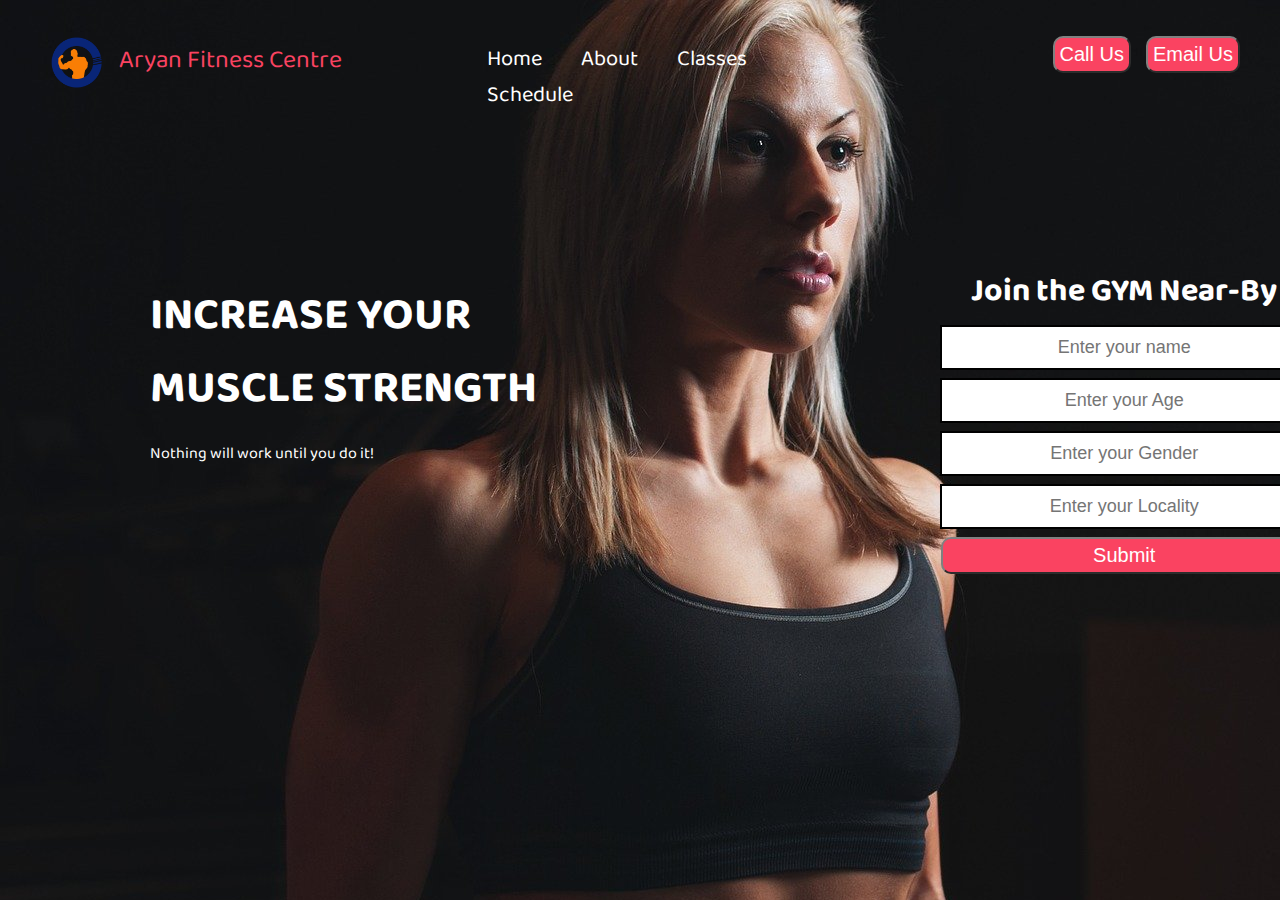
<file: Fitness Center/index.html>
<!DOCTYPE html>
<html lang="en">

<head>
    <meta charset="UTF-8">
    <meta http-equiv="X-UA-Compatible" content="IE=edge">
    <meta name="viewport" content="width=device-width, initial-scale=1.0">
    <title>Aryan Fitness</title>
    <link rel="stylesheet" href="style.css">
    <link rel="preconnect" href="https://fonts.googleapis.com">
    <link rel="preconnect" href="https://fonts.gstatic.com" crossorigin>
    <link href="https://fonts.googleapis.com/css2?family=Baloo+Bhai+2&display=swap" rel="stylesheet">
</head>

<body>
    <header class="header">
        <div class="left">
            <img src="img/logo.png" alt="">
            <div>Aryan Fitness Centre</div>
        </div>
        <div class="mid">
            <ul class="navbar">
                <li><a href="#">Home</a></li>
                <li><a href="#">About</a></li>
                <li><a href="#">Classes</a></li>
                <li><a href="#">Schedule</a></li>
            </ul>
        </div>
        <div class="right">
            <button class="btn">Call Us</button>
            <button class="btn">Email Us</button>
        </div>
    </header>
    <div class="content">
        <h2>INCREASE YOUR</h2>
        <h2>MUSCLE STRENGTH</h2>
        <p>Nothing will work until you do it!</p>
    </div>
    <div class="container">
        <h1>Join the GYM Near-By</h1>
        <form action="noaction.php">
            <div class="form-group">
                <input type="text" name="" placeholder="Enter your name">
            </div>
            <div class="form-group">
                <input type="text" name="" placeholder="Enter your Age">
            </div>
            <div class="form-group">
                <input type="text" name="" placeholder="Enter your Gender">
            </div>
            <div class="form-group">
                <input type="text" name="" placeholder="Enter your Locality">
            </div>
            <button class="btn" id="submit">Submit</button>
        </form>
    </div>
</body>

</html>
</file>
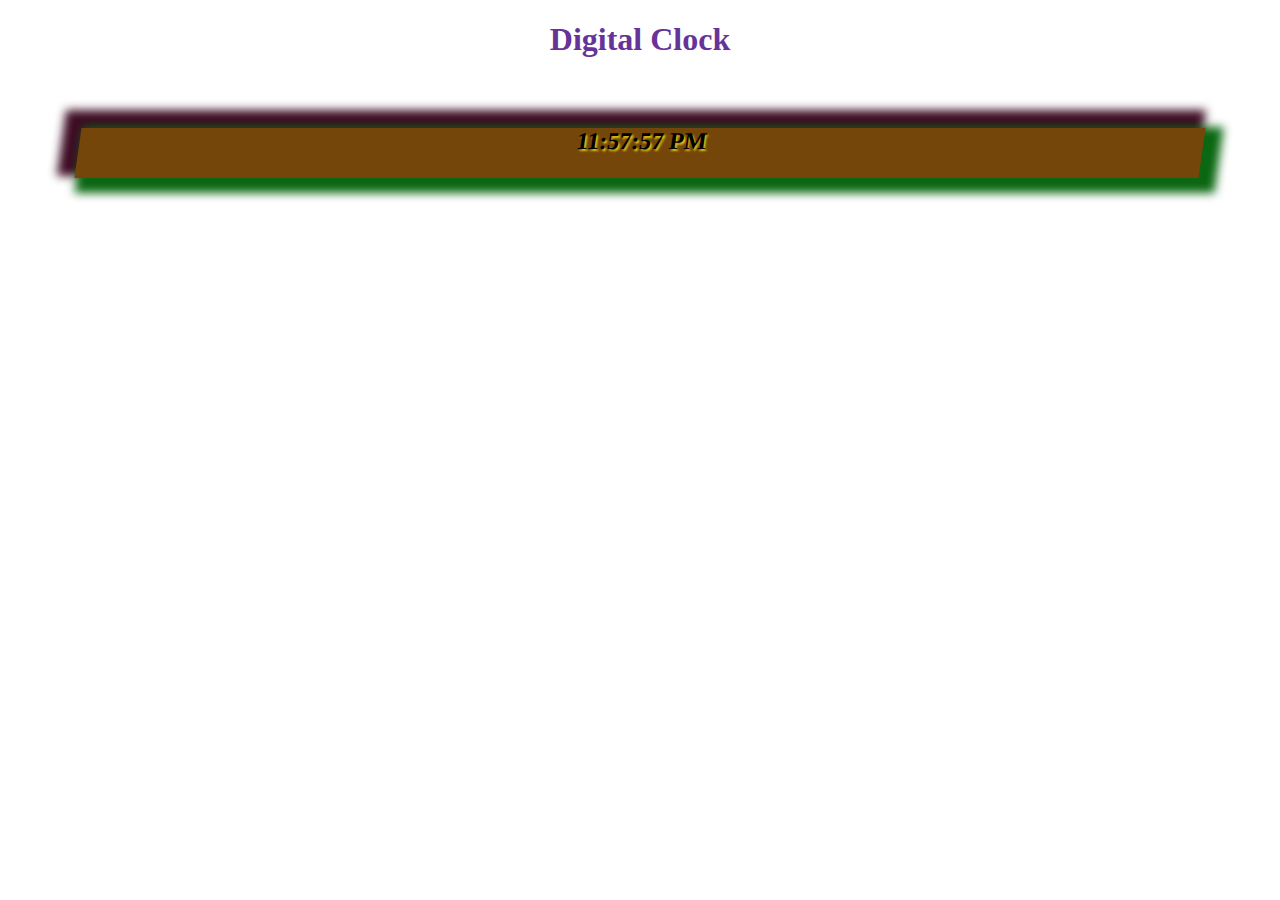
<file: DigitalWatch.html>
<!DOCTYPE html>
     <html>
        <head>
            <title>project Date</title>
            <style>
              div{
                text-align: center;
              }
                h1{
                    color:rebeccapurple;
                }
                h2>p{
                    
                    margin: 70px;
                   height: 50px;
                  transform: skew(-8deg);
                   background-color: rgb(117, 70, 9);
                    text-shadow: 2px 2px 2px rgb(228, 197, 20);
                    box-shadow: 10px 7px 9px 8px rgb(11, 103, 18),-10px -10px 9px 8px rgb(62, 13, 36);
                   
                }
            </style>
        </head>
        <body>
        <div>
            <h1>Digital Clock</h1>
            <h2><p id="para"></p></h2>
        </div>
        </body>
        <script>
             var x=document.getElementById("para");
            var d=new Date();
            var h=d.getHours();
            var m=d.getMinutes();
            var s=d.getSeconds();
            var a="AM";
            if(h>=12){
                h-=12;
                a="PM";
            }
            else if(h==12){
              a="PM";
            }
            x.innerHTML=h+":"+m+":"+s+" "+a;
            setInterval(function(){ 
            var x=document.getElementById("para");
            var d=new Date();
            var h=d.getHours();
            var m=d.getMinutes();
            var s=d.getSeconds();
            var a="AM";
            if(h>12){
                h-=12;
                a="PM";
            }
            else if(h==12){
              a="PM";
            }
            x.innerHTML=h+":"+m+":"+s+" "+a;},1000);
        </script>
     </html>
</file>
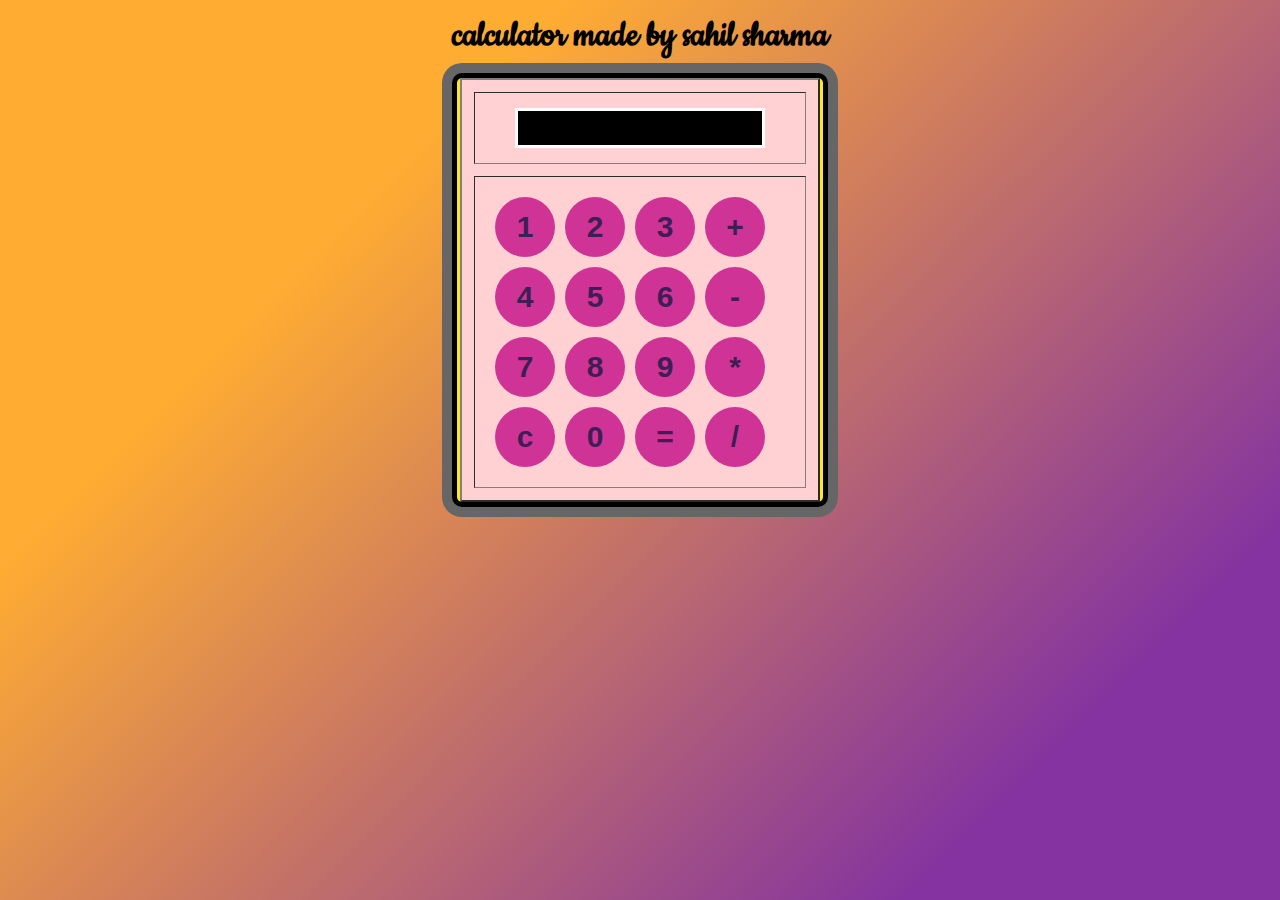
<file: web.html>
<! DOCTYPE html>  
<html>  
    <head>  
    <meta charset="utf-8">  
    <title>  
         Calculator using HTML Example  
    </title>  
    <link href="https://fonts.googleapis.com/css2?family=Cookie&display=swap" rel="stylesheet">  
    <!-- CSS property to create interactive  
        calculator interface -->  
    <style>  
    html {  
  height: 100vh;  
  display: flex;  
  align-items: center;  
  justify-content: center;  
  background-color: #2d3436;  
  background-image: linear-gradient(315deg, #8433A0 17%, #FFAC33 74%);  
  font-family: 'Cookie', cursive;  
}  
.title {  
margin-bottom: 10px;  
padding: 5px 0;  
font-size: 40px;  
font-weight: bold;  
text-align: center;  
color: black;  
font-family: 'Cookie', cursive;  
}  
input[type=button] {  
  width: 60px;  
  height: 60px;  
  float: left;  
  padding: 0;  
  margin: 5px;  
  box-sizing: border-box;  
  background: #D03396;
border: none;  
  font-size: 30px;  
  line-height: 30px;  
  border-radius: 50%;  
  font-weight: 700;  
  color: #3F1E55;  
  cursor: pointer;    
}  
input[type=text] {  
  width: 250px;  
  height: 60px;  
  float: left;  
  padding: 0;  
  box-sizing: border-box;  
  border: none;  
  background: none;  
  color: red;  
  text-align: right;  
  font-weight: 700;  
  font-size: 60px;  
  line-height: 60px;  
  margin: 0 25px;  
  }  
.calculator {  
  background-color: #ffe821;  
  box-shadow: 0px 0px 0px 10px #666;  
  border: 5px solid black;  
  border-radius: 10px;  
}  
#display {  
  height: 40px;  
  text-align: right;  
  background-color: black;  
  border: 3px solid white;  
  font-size: 18px;  
  left: 2px;  
  top: 2px;  
  color: red;  
}  
.btnTop {  
  color: white;  
  background-color: #ffd1d3;  
  font-size: 14px;  
  margin: auto;  
  width: 50px;  
  height: 25px;  
}     
    </style>  
</head>  
<body>  
    <div class = "title"  align="center">  
        calculator made by sahil sharma  
    </div>  
    <form name="Calculator" class = "calculator" >  
<table border="2" align="center" cellpadding="15" cellspacing="12" bgcolor="#ffd1d3">  
<tr>  
<td>  
<input type="text" name="Input" Size="35" id="display">  
<br>  
</td>  
</tr>  
<tr>  
<td>  
<input type="button" name = "one" style="font-size:30px" value=" 1 " OnClick="Calculator.Input.value += '1'">  
<input type="button" name = "two" style = "font-size:30px" value=" 2 " OnCLick="Calculator.Input.value += '2'">  
<input type="button" name = "three" style="font-size:30px" value=" 3 " OnClick="Calculator.Input.value += '3'">  
<input type="button" name="add" class ="btnTop" style="font-size:30px" value=" + " OnClick="Calculator.Input.value += ' + '">  
<br>  
<input type="button" name = "four" style="font-size:30px" value=" 4 " OnClick="Calculator.Input.value += '4'">  
<input type="button" name = "five" style="font-size:30px" value=" 5 " OnCLick="Calculator.Input.value += '5'">  
<input type="button" name = "six" style="font-size:30px" value=" 6 " OnClick="Calculator.Input.value += '6'">  
<input type="button" name = "minus" style="font-size:30px" value=" - " OnClick="Calculator.Input.value += ' - '">  
<br>  
<input type="button" name = "seven" style="font-size:30px" value=" 7 " OnClick="Calculator.Input.value += '7'">  
<input type="button" name = "eight" style="font-size:30px" value=" 8 " OnCLick="Calculator.Input.value += '8'">  
<input type="button" name = "nine" style="font-size:30px" value=" 9 " OnClick="Calculator.Input.value += '9'">  
<input type="button" name = "mul" style="font-size:30px" value=" * "   
OnClick="Calculator.Input.value += ' * '">  
<br>  
<input type="button" name = "clear" style="font-size:30px" value=" c " OnClick="Calculator.Input.value = ''">  
<input type="button" name="zero" style="font-size:30px" value=" 0 " OnClick="Calculator.Input.value += '0'">  
<input type="button" name="DoIt" style="font-size:30px" value=" = " OnClick="Calculator.Input.value = eval(Calculator.Input.value)">  
<input type="button" name="div" style="font-size:30px" value=" / " OnClick="Calculator.Input.value += ' / '">  
<br>  
</td>  
  
</tr>  
</table>  
</form>  
</body>  
</html>
</file>
<file: Fitness Center/style.css>
body{
    font-family:'Baloo Bhai 2', cursive;
    background-color: rgb(19, 19, 19) !important;
    color: white;
    margin:0px;
    padding:0px;
    background:url('img/bg.jpeg');
    background-color: rgb(255, 255, 255);
}
.left{
    position: absolute;
    left: 34px;
    top: 20px;
    display: inline-block;
}
.left img{
    float: left;
    width:85px;
}
.left div{
    font-size: 25px;
    color:rgb(250, 67, 97);
    margin-top:20px;
    float: left;
    text-align: center;
}
.mid{
    display: block;
    width:33%;
    margin: 25px auto;
}
.right{
    position: absolute;
    right: 34px;
    top: 20px;
    display: inline-block;
}
.navbar{
    display: inline-block;
}
.navbar li{
    display: inline-block;
}
.navbar li a{
    font-size: 22px;
    color: white;
    text-decoration: none;
    padding: 34px 18px;
}
.navbar li a:hover, .navbar li a:active{
    color: rgb(250, 67, 97);
    text-decoration: underline;
}
.btn{
    margin: 16px 6px;
    padding: 5px 5px;
    color: white;
    background-color: rgb(250, 67, 97);
    border-color: grey;
    border-radius:10px;
    font-size: 20px;
    cursor: pointer;
}
.btn:hover{
    background-color: rgb(31, 30, 30);
}
.content{
    margin:150px 150px;
}
.content h2{
    font-size:45px;
    margin:0px;
    padding:0px;
}
.container{
    position: relative;
    margin: -351px 893px;
    padding: 0px 20px;
    width:33%;
    border-radius: 3px;
}
.container h1{
    text-align: center;
    margin-bottom: 5px;
}
.form-group input{
    font-size: 18px;
    text-align: center;
    display: block;
    width: 344px;
    padding:10px;
    border: 2px solid black;
    margin: 8px auto;
}
#submit{
    display:block;
    margin: 5px auto;
    width: 367px;
}
</file>
